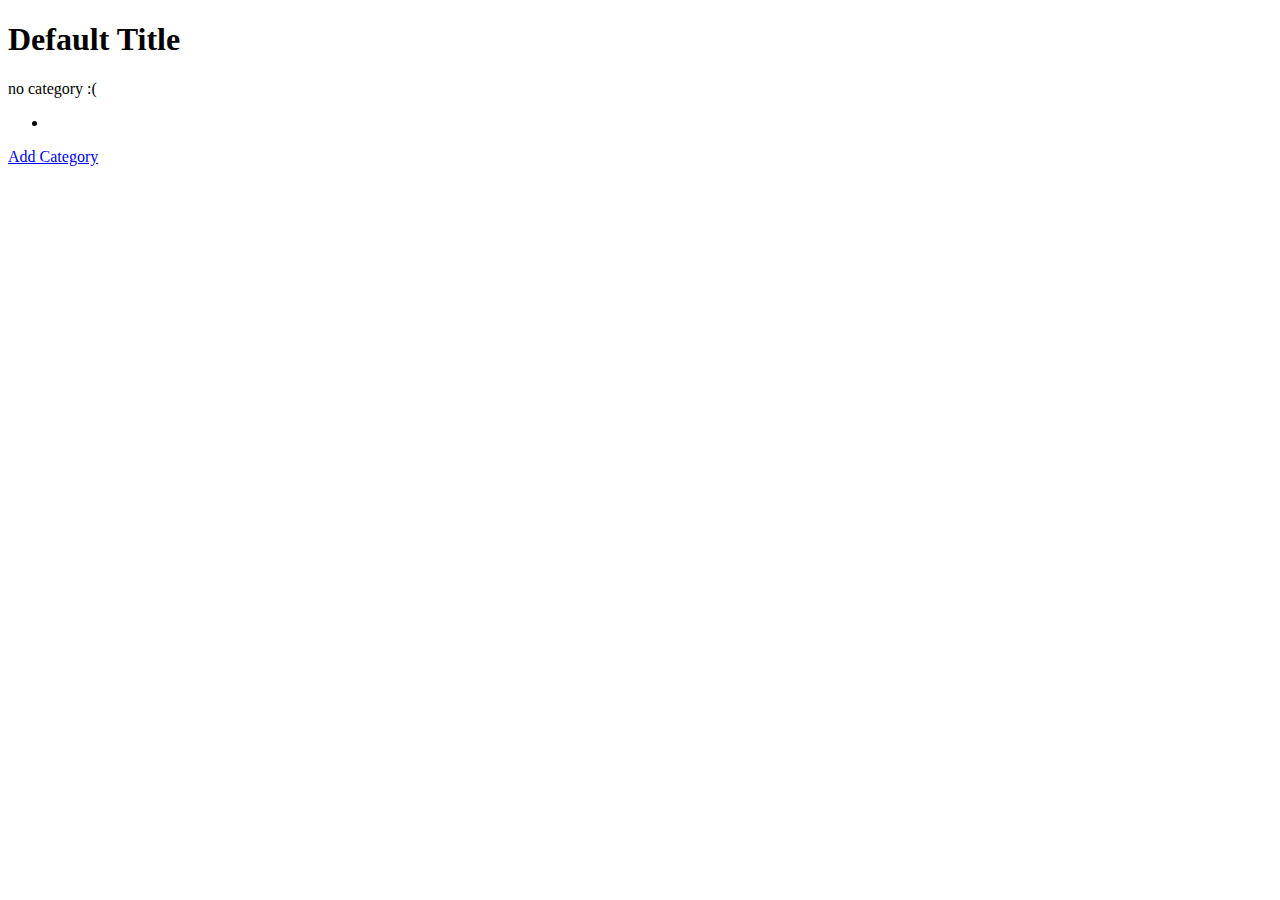
<file: src/main/resources/templates/category/index.html>
<!DOCTYPE html>
<html lang="en" xmlns:th="http://www.thymeleaf.org/">
<head th:replace="fragments :: head"></head>

<body class="container">

<h1 th:text="${title}">Default Title</h1>

<nav th:replace="fragments :: navigation"></nav>

<p th:unless="${categories} and ${categories.size()}">no category :(</p>

<ul th:each="category : ${categories}">
    <li><a th:href="@{'/cheese/category/' + ${category.id}}" th:text="${category.name}"></a></li>
</ul>

<a href="/category/add">Add Category</a>
</body>
</html>
</file>
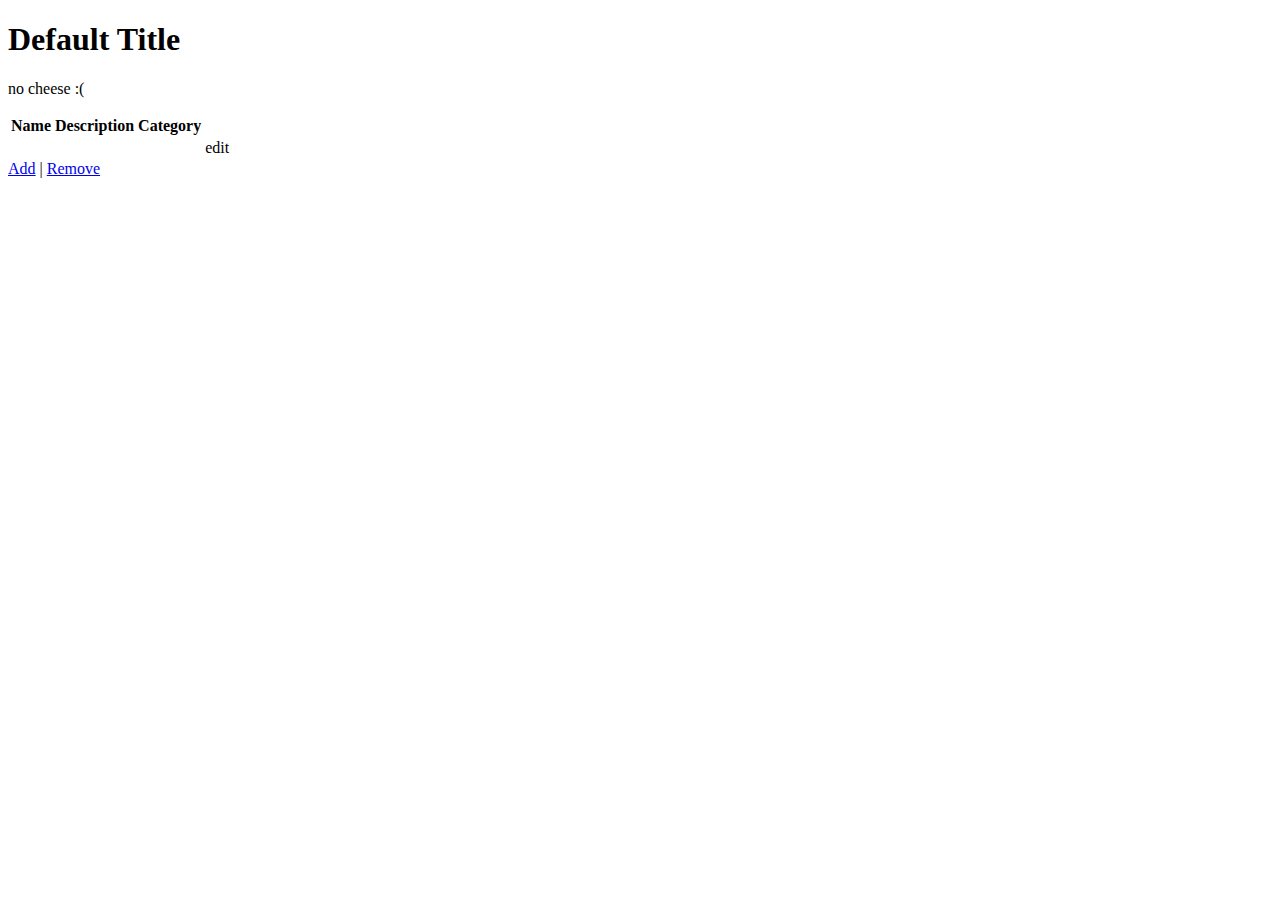
<file: src/main/resources/templates/cheese/index.html>
<!DOCTYPE html>
<html lang="en" xmlns:th="http://www.thymeleaf.org/">
<head th:replace="fragments :: head"></head>

<body class="container">

<h1 th:text="${title}">Default Title</h1>

<nav th:replace="fragments :: navigation"></nav>

<p th:unless="${cheeses} and ${cheeses.size()}">no cheese :(</p>


<table class="table">

    <tr>
        <th>Name</th>
        <th>Description</th>
        <th>Category</th>
        <th></th>
    </tr>

    <tr th:each="cheese : ${cheeses}">
        <td th:text="${cheese.name}"></td>
        <td th:text="${cheese.description}"></td>
        <td><a th:href="@{'/cheese/category/' + ${cheese.category.id}}" th:text="${cheese.category.name}"></a></td>
        <td><a th:href="@{'/cheese/edit/' + ${cheese.id}}">edit</a></td>
    </tr>

</table>

<a href="/cheese/add">Add</a> |
<a href="/cheese/remove">Remove</a>

</body>
</html>
</file>
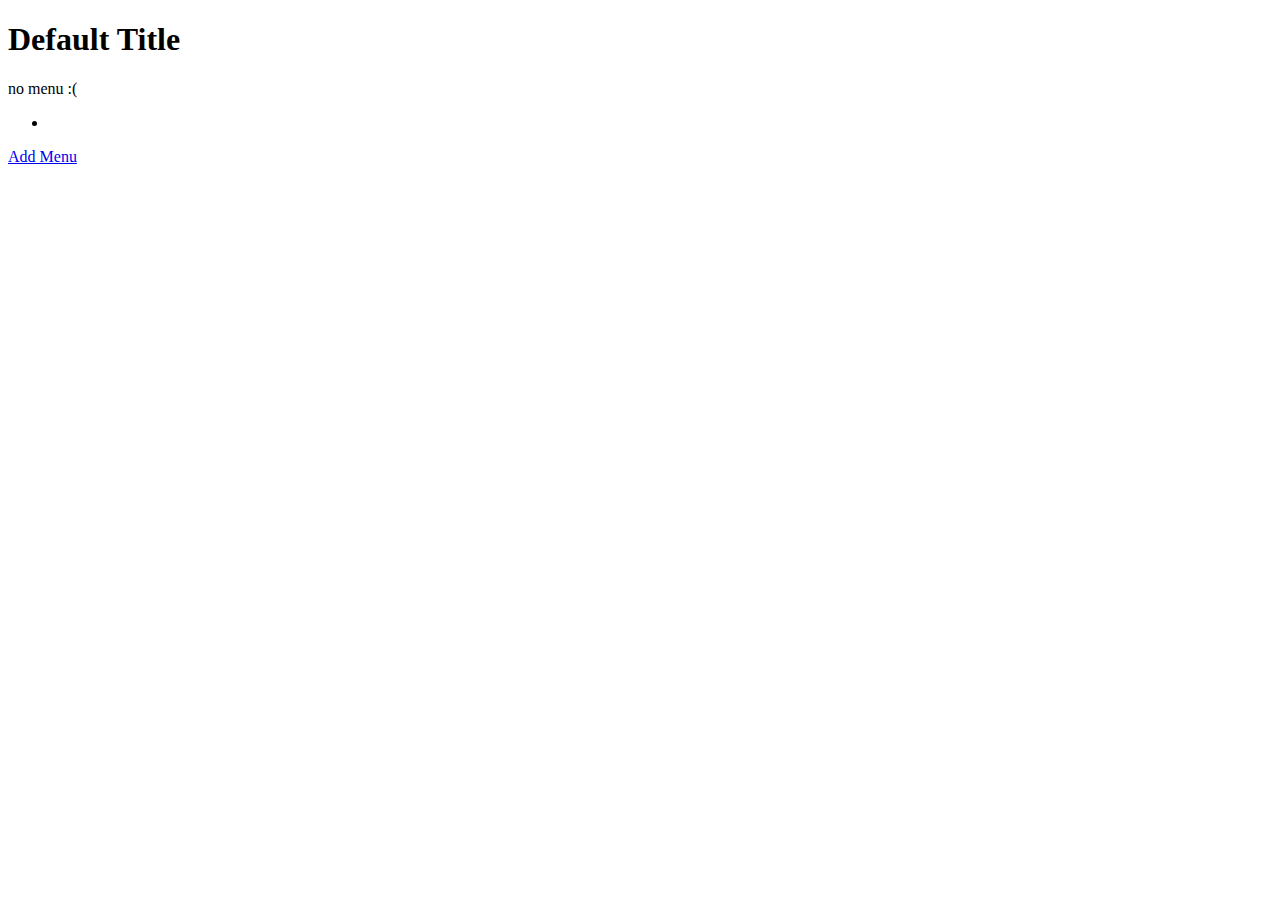
<file: src/main/resources/templates/menu/index.html>
<!DOCTYPE html>
<html lang="en" xmlns:th="http://www.thymeleaf.org/">
<head th:replace="fragments :: head"></head>

<body class="container">

<h1 th:text="${title}">Default Title</h1>

<nav th:replace="fragments :: navigation"></nav>

<p th:unless="${menus} and ${menus.size()}">no menu :(</p>

<ul th:each="menu : ${menus}">
    <li>
        <a th:href="@{'/menu/view/' + ${menu.id}}" th:text="${menu.name}"></a>
    </li>
</ul>

<a href="/menu/add">Add Menu</a>

</body>
</html>
</file>
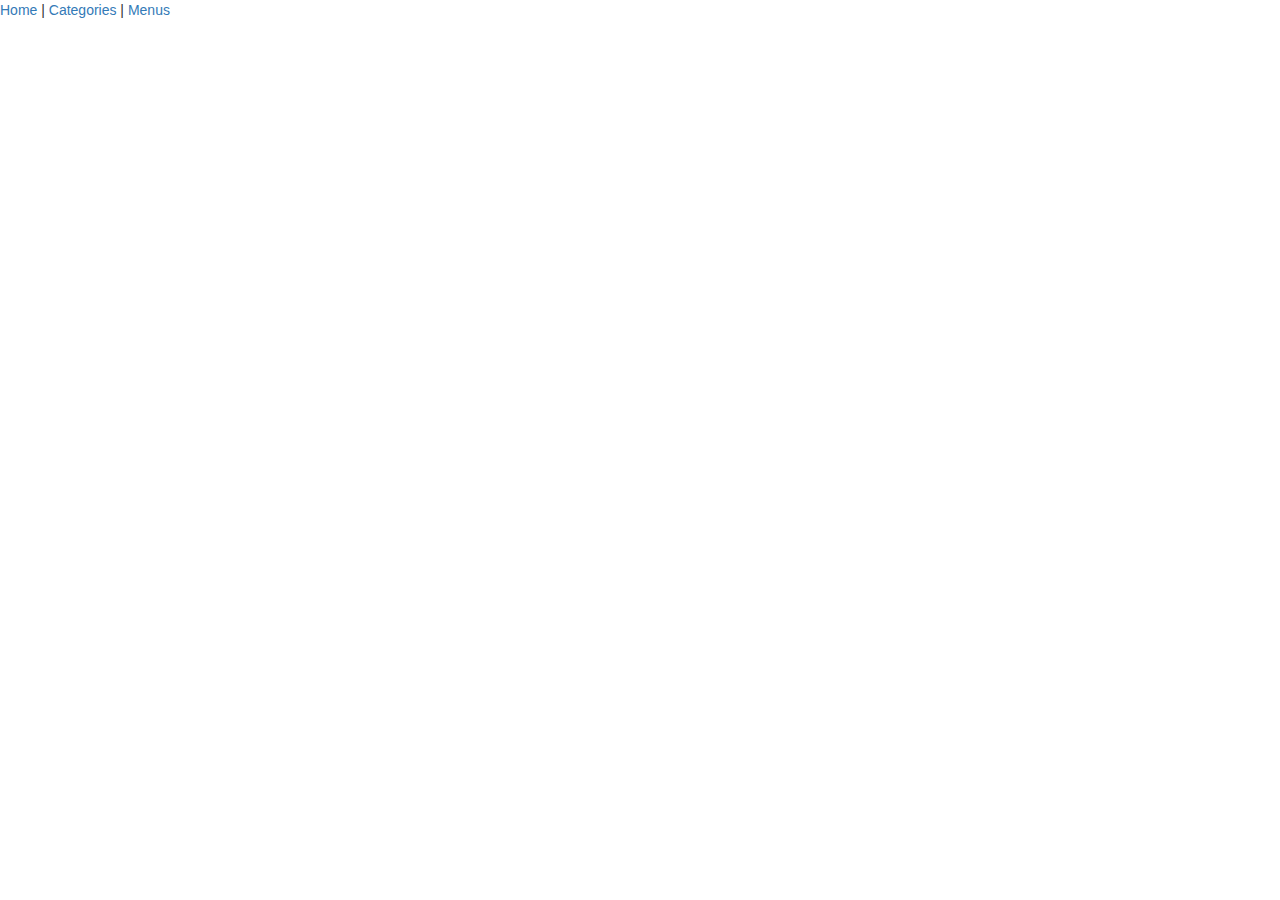
<file: src/main/resources/templates/fragments.html>
<!DOCTYPE html>
<html lang="en" xmlns:th="http://www.thymeleaf.org/">
<head th:fragment="head">
    <meta charset="UTF-8"/>
    <title th:text="${title}">My Cheeses</title>

    <link href="../static/css/styles.css" th:href="@{/css/styles.css}" rel="stylesheet" />
    <link rel="stylesheet" href="https://maxcdn.bootstrapcdn.com/bootstrap/3.3.7/css/bootstrap.min.css" />
    <script type="text/javascript" src="https://maxcdn.bootstrapcdn.com/bootstrap/3.3.7/js/bootstrap.min.js"></script>

</head>
<body>

<nav th:fragment="navigation">
    <a href="/cheese">Home</a> |
    <a href="/category">Categories</a> |
    <a href="/menu">Menus</a>
</nav>

</body>
</html>
</file>
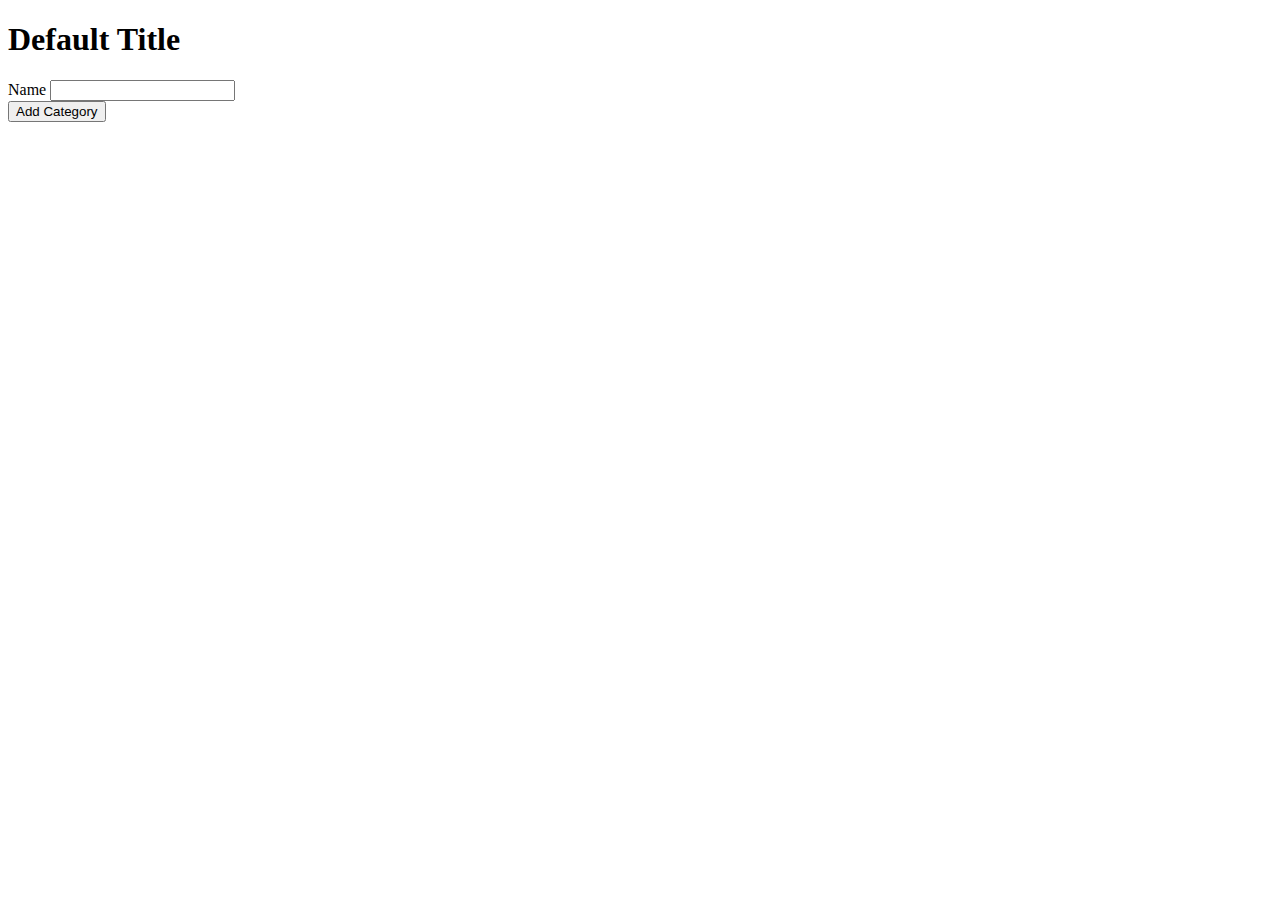
<file: src/main/resources/templates/category/add.html>
<!DOCTYPE html>
<html lang="en" xmlns:th="http://www.thymeleaf.org/">
<head th:replace="fragments :: head"></head>
<body class="container">
<h1 th:text="${title}">Default Title</h1>

<nav th:replace="fragments :: navigation"></nav>

<form method="post" style="max-width:600px;" th:object="${category}">
    <div class="form-group">
        <label th:for="name">Name</label>
        <input class="form-control" th:field="*{name}" />
        <span th:errors="*{name}" class="error"></span>
    </div>

    <input type="submit" value="Add Category" />
</form>

</body>
</html>
</file>
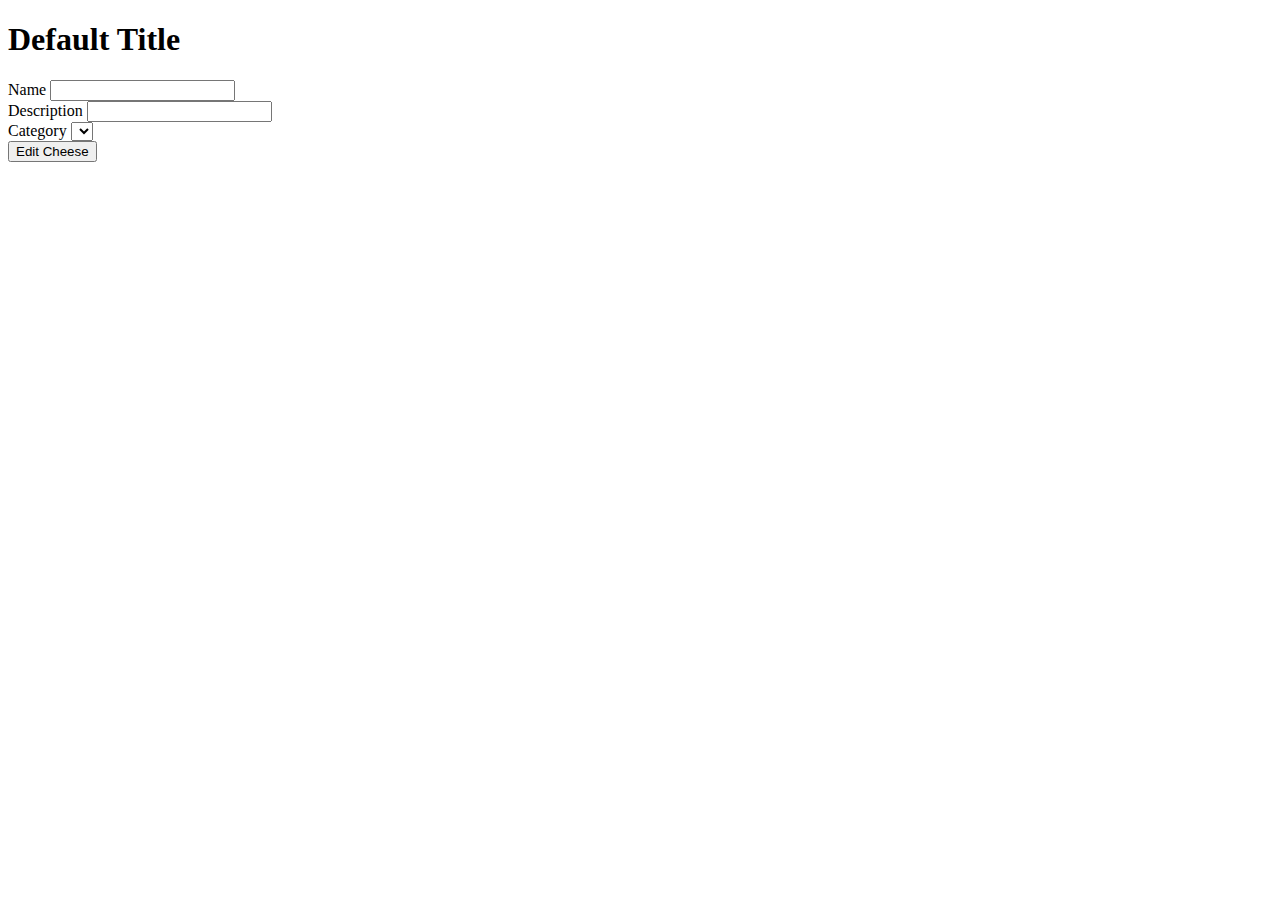
<file: src/main/resources/templates/cheese/edit.html>
<!DOCTYPE html>
<html lang="en" xmlns:th="http://www.thymeleaf.org/">
<head th:replace="fragments :: head"></head>
<body class="container">
<h1 th:text="${title}">Default Title</h1>

<nav th:replace="fragments :: navigation"></nav>

<form method="post" style="max-width:600px;" th:object="${cheese}" th:action="@{/cheese/edit}">
    <div class="form-group">
        <label th:for="name">Name</label>
        <input class="form-control" th:field="*{name}" />
        <span th:errors="*{name}" class="error"></span>
    </div>
    <div class="form-group">
        <label th:for="description">Description</label>
        <input class="form-control" th:field="*{description}" />
        <span th:errors="*{description}" class="error"></span>
    </div>

    <div class="form-group">
        <label th:for="categoryId">Category</label>
        <select name="categoryId">
            <option th:each="category : ${categories}"
                    th:text="${category.name}"
                    th:value="${category.id}"
                    th:selected="${category.id==cheese.category.id}"></option>
        </select>
    </div>
    <input type="hidden" th:value="${cheese.id}" name="cheeseId" />
    <input type="submit" value="Edit Cheese" />
</form>

</body>
</html>
</file>
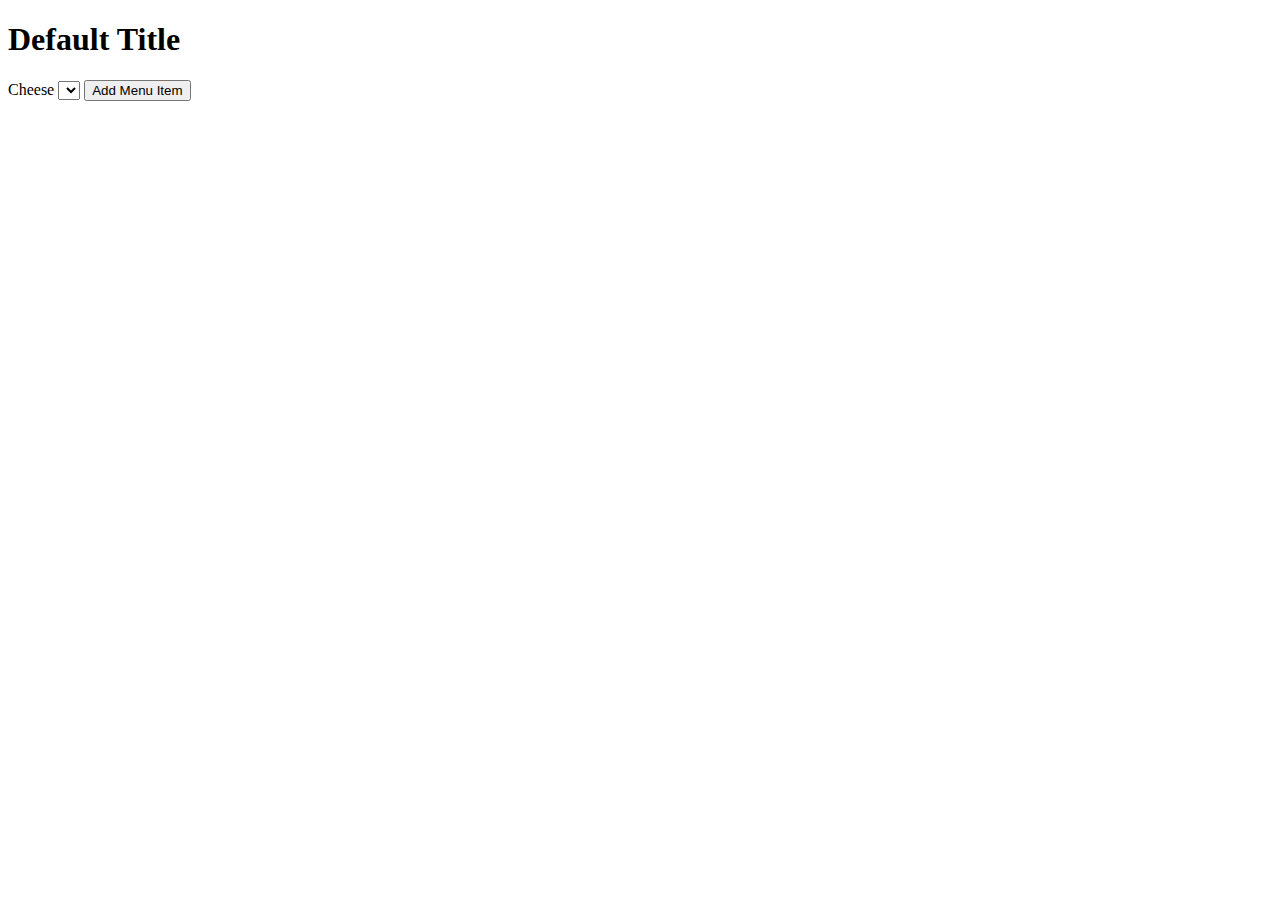
<file: src/main/resources/templates/menu/add-item.html>
<!DOCTYPE html>
<html lang="en" xmlns:th="http://www.thymeleaf.org/">
<head th:replace="fragments :: head"></head>
<body class="container">
<h1 th:text="${title}">Default Title</h1>

<nav th:replace="fragments :: navigation"></nav>

<form method="post" style="max-width:600px;" th:object="${form}" th:action="@{/menu/add-item}">
    <label th:for="cheeseId">Cheese</label>
    <select name="cheeseId">
        <option th:each="cheese : *{cheeses}"
                th:text="${cheese.name}"
                th:value="${cheese.id}"
                th:field="*{cheeseId}"></option>
        <span th:errors="*{cheeseId}" class="error"></span>
    </select>

    <input type="hidden" name="menuId" th:value="*{menu.id}" />
    <input type="submit" value="Add Menu Item" />
</form>

</body>
</html>
</file>
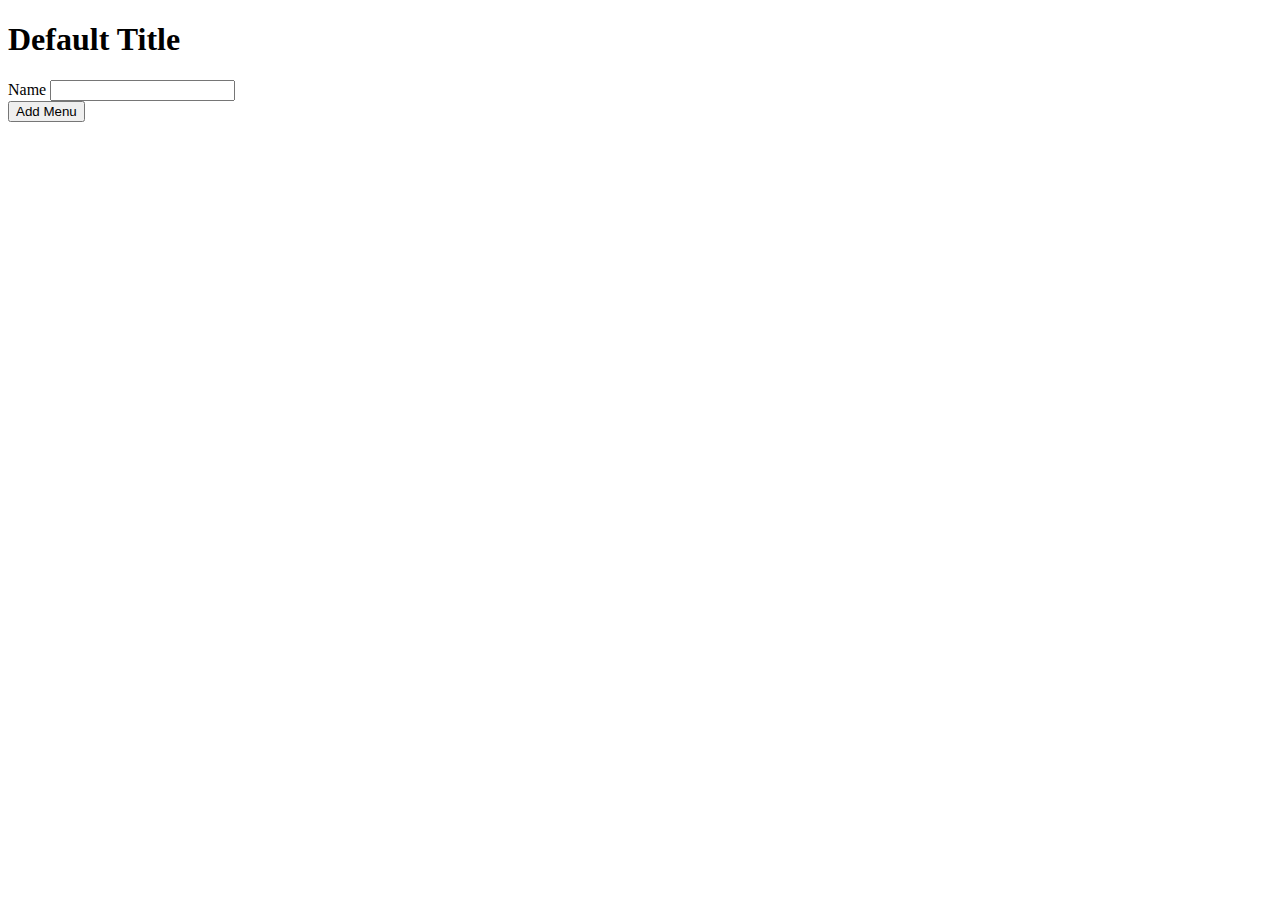
<file: src/main/resources/templates/menu/add.html>
<!DOCTYPE html>
<html lang="en" xmlns:th="http://www.thymeleaf.org/">
<head th:replace="fragments :: head"></head>
<body class="container">
<h1 th:text="${title}">Default Title</h1>

<nav th:replace="fragments :: navigation"></nav>

<form method="post" style="max-width:600px;" th:object="${menu}">
    <div class="form-group">
        <label th:for="name">Name</label>
        <input class="form-control" th:field="*{name}" />
        <span th:errors="*{name}" class="error"></span>
    </div>

    <input type="submit" value="Add Menu" />
</form>

</body>
</html>
</file>
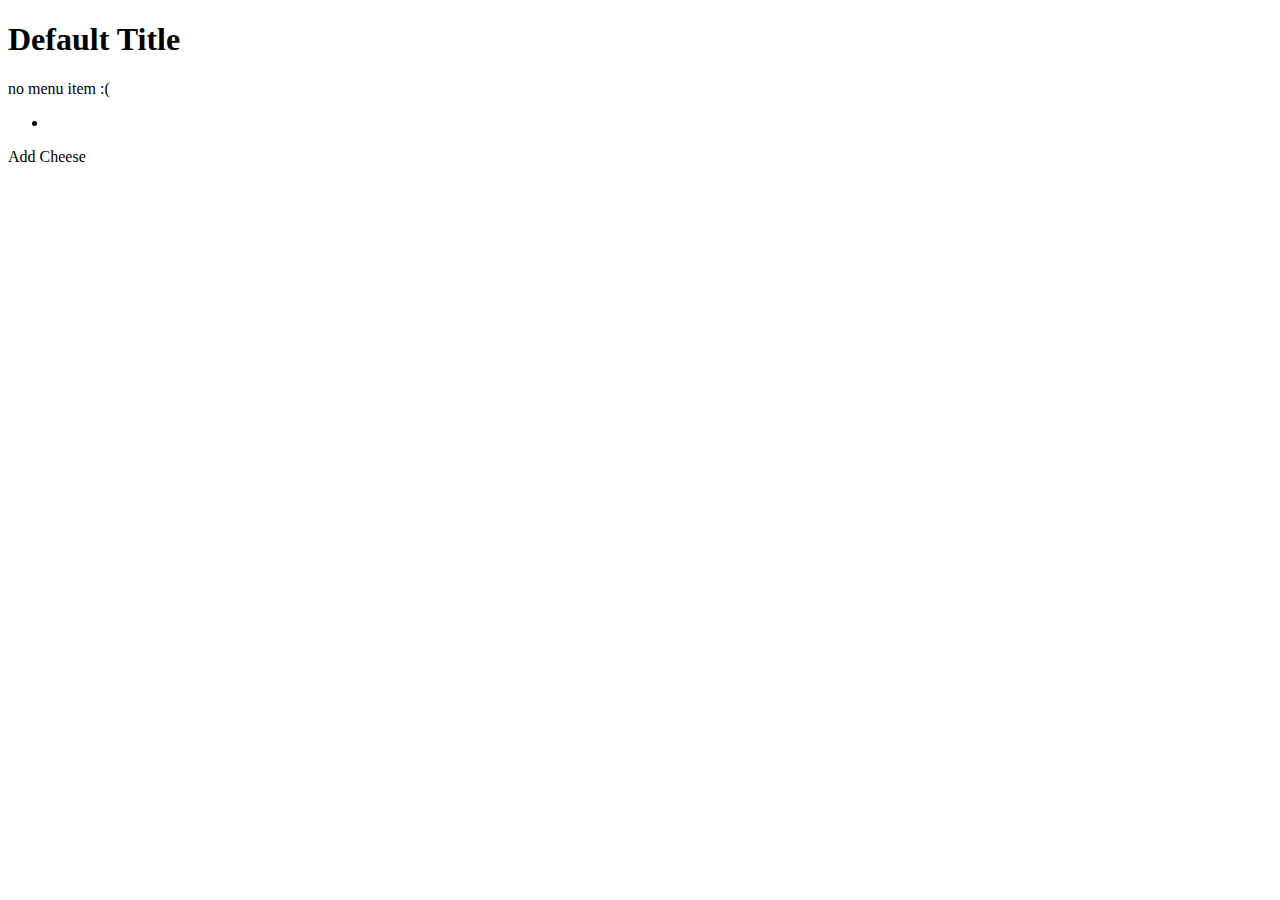
<file: src/main/resources/templates/menu/view.html>
<!DOCTYPE html>
<html lang="en" xmlns:th="http://www.thymeleaf.org/">
<head th:replace="fragments :: head"></head>

<body class="container">

<h1 th:text="${title}">Default Title</h1>

<nav th:replace="fragments :: navigation"></nav>

<p th:unless="${menu.cheeses} and ${menu.cheeses.size()}">no menu item :(</p>

<ul th:each="cheese : ${menu.cheeses}">
    <li th:text="${cheese.name}"></li>
</ul>

<p><a th:href="'/menu/add-item/' + ${menu.id}">Add Cheese</a></p>

</body>
</html>
</file>
